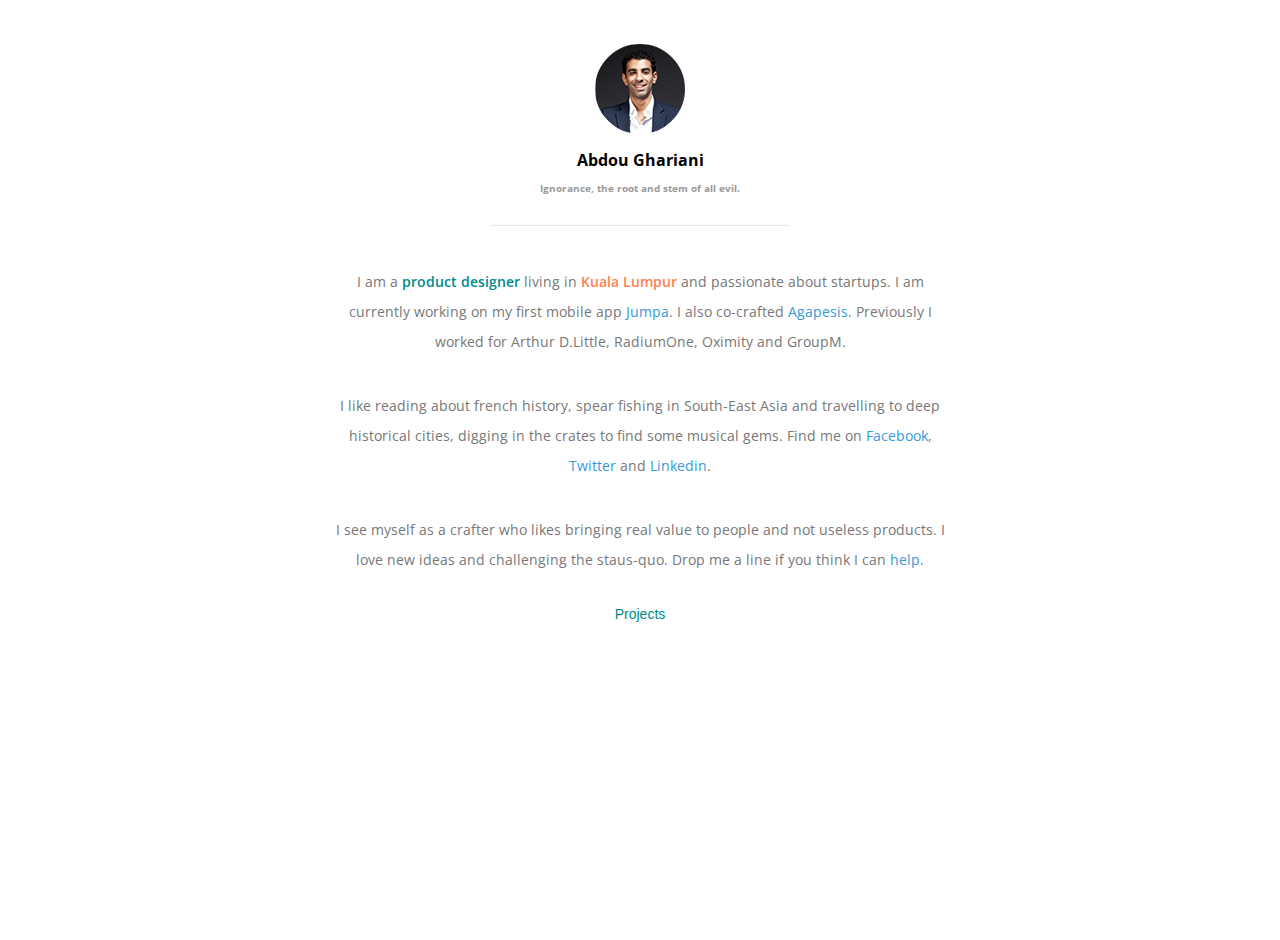
<file: index.html>
<!DOCTYPE html>
<html>
  <head>
    <title>Abdou Ghariani</title>
    <meta http-equiv="Content-Type" content="text/html; charset=iso-8859-1" />
    <link type="text/css" rel="stylesheet" href="style.css"/>
    <link href='http://fonts.googleapis.com/css?family=Open+Sans:400,300,600' rel='stylesheet' type='text/css'>
      <link rel="icon" href="pics/favicon.ico"/>
  
  </head>
  
 <body>
 
 <div id="container">
 
 <div id="header">

 <div class="pic"></div>
 
<div class="title">
 <h1>Abdou Ghariani</h1>
 <h2>Ignorance, the root and stem of all evil.</h2>
    </div>

 </div>
     
     <div class="dotted_line"></div>
 
 <div id="main_content">
 
 
 <div class="me">
 

 <p>I am a <span class="lightblue">product designer</span> living in <span class="coral">Kuala Lumpur</span> and passionate about startups. I am currently working on my first mobile app <a href="http://jumpala.com" target="_blank">Jumpa</a>. I also co-crafted <a href="http://www.agapesis.org" target="_blank">Agapesis</a>. Previously I worked for Arthur D.Little, RadiumOne, Oximity and GroupM.</p>
     
    </div>
   
            
<div class="myself">
 

 <p>I like reading about french history, spear fishing in South-East Asia and travelling to deep historical cities, digging in the crates to find some musical gems. Find me on <a href="http://www.facebook.com/abdou.ghariani"  target="_blank">Facebook</a>, <a href="http://www.twitter.com/aghariani" target="_blank">Twitter</a> and <a href="https://www.linkedin.com/profile/public-profile-settings?trk=prof-edit-edit-public_profile" target="_blank">Linkedin</a>.</p>
     
    </div>
     
     
<div class="metwo">
     
<p>I see myself as a crafter who likes bringing real value to people and not useless products. I love new ideas and challenging the staus-quo. Drop me a line if you think I can <a href="mailto:ghariani.abdelrahman@gmail.com" target="_blank">help</a>.</p>
     
     </div>
 
 </div>
     

 <button class="portfolio"><a href="projects">Projects</a></button>
     
     
 </div>
 
 <div class="footer">
     
     
     </div>

  </body>
</html>
</file>
<file: style.css>
/* main rules */

html, body{
font-family: 'Open Sans', sans-serif;
margin: 0;
height: 100%;
}



#container{
width: 50%;
height: 100%;
margin:auto;
text-align: center;
}

#header{   
    margin-top: 40px;
    margin-bottom: 30px;
}

.title{
    font-size: 16px;
    font-weight: 600;
}

h1{
    font-size: 16px;
}

h2{
    color: #999;
    font-size: 10px;
}

.lightblue{
    color: darkcyan;
    font-weight: 600;
}

.coral{
    color: coral;
    font-weight: 600;
}


.pic{
margin: auto;
width: 90px;
height: 90px;
background-image: url('http://abdoughr.github.io/pics/profil.png');
border: 4px solid #fff;
border-radius: 100%;
vertical-align: center;
}


#main_content{
margin-top: 30px;
}

#main_content p{
    color: #777777;
}

.me p{
font-size: 14px;
line-height: 30px;
padding: 10px;
font-weight: 400;
}

.me p a{
    text-decoration: none;
    color: #3498db;
}
.me p a:hover{
    color:#46d8d6;
    border-bottom: 2px solid #46d8d6;
}

.myself p{
font-size: 14px;
line-height: 30px;
padding: 10px;
font-weight: 400;
}

.myself p a{
    text-decoration: none;
    color: #3498db;
}
.myself p a:hover{
    color:#46d8d6;
    border-bottom: 2px solid #46d8d6;
}

.dotted_line{
  margin: auto;
    width: 300px;
  border-top: 1px solid rgba(0, 0, 0, 0.1);
  border-bottom: 1px solid rgba(255, 255, 255, 0.3);
}

.metwo p{
font-size: 14px;
line-height: 30px;
padding: 10px;
font-weight: 400;
}

.metwo p a{
    text-decoration: none;
    color: #3498db;
}
.metwo p a:hover{
    color:#46d8d6;
    border-bottom: 2px solid #46d8d6;
}

.portfolio{
    width: 150px;
    height: 30px;
    background-color:darkcyan;
    border-radius: 5px;
    text-decoration: none;
    border: 0;
    background: 0;
    
}

.portfolio a{
    text-decoration: none;
    color: darkcyan;
    font-size: 14px;
}

.portfolio a:hover{
    border-bottom: 2px solid darkcyan;
    color: darkcyan;
     border-bottom: 2px solid darkcyan;
}
</file>
